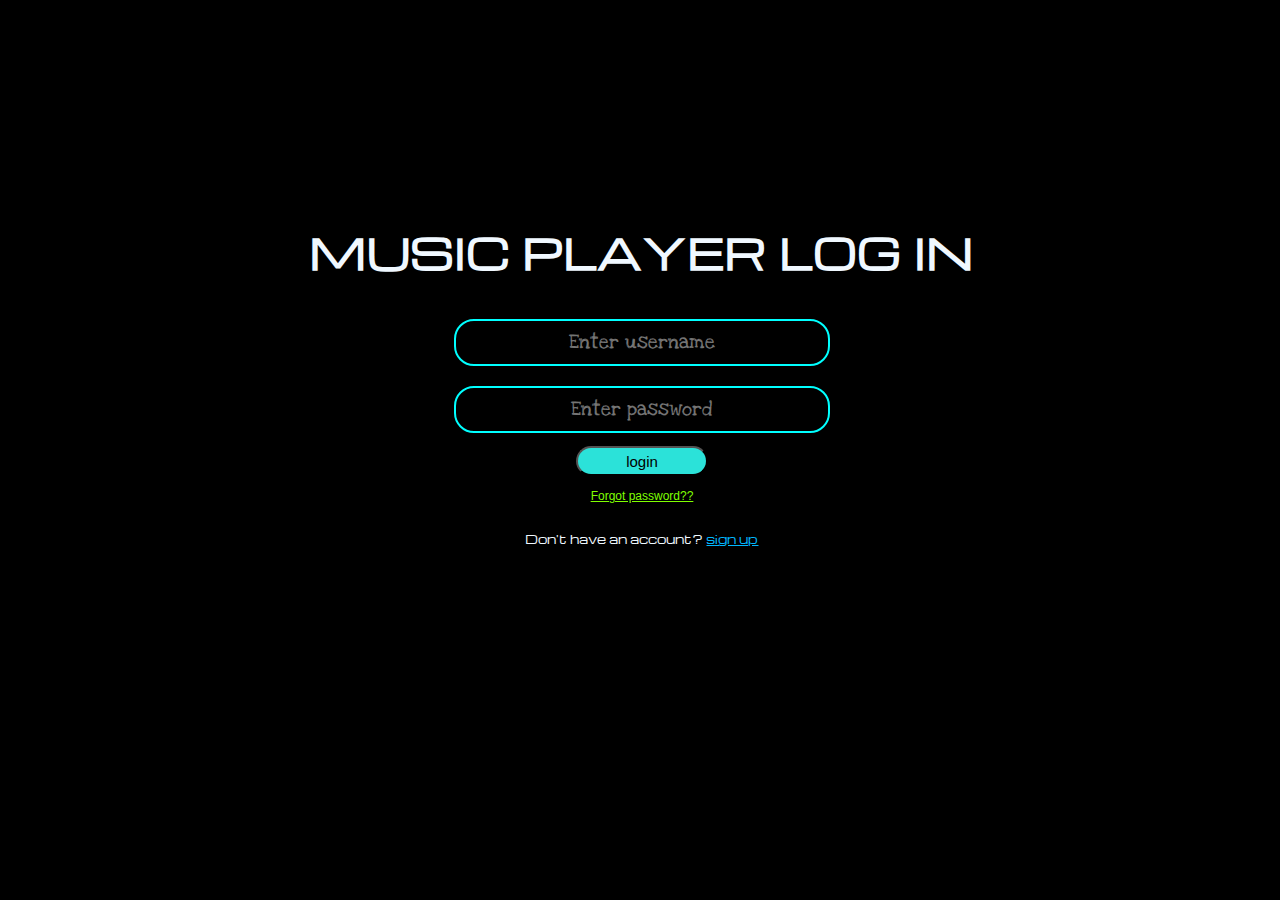
<file: index.html>
<!DOCTYPE html>
<html>
  <head>
    <meta charset="utf-8" />
    <meta http-equiv="X-UA-Compatible" content="IE=edge" />
    <meta
      name="viewport"
      content="width=device-width, initial-scale=1, shrink-to-fit=no"
    />
    <meta name="keywords" content="" />
    <meta name="description" content="" />
    <meta name="author" content="" />
    <link rel="shortcut icon" href="/images/favicon.png" type="" />
    <link rel="preconnect" href="https://fonts.googleapis.com" />
    <link rel="preconnect" href="https://fonts.gstatic.com" crossorigin />
    <link rel="preconnect" href="https://fonts.googleapis.com" />
    <link rel="preconnect" href="https://fonts.gstatic.com" crossorigin />
    <link
      href="https://fonts.googleapis.com/css2?family=Orbitron&display=swap"
      rel="stylesheet"
    />
    <link rel="preconnect" href="https://fonts.googleapis.com" />
    <link rel="preconnect" href="https://fonts.gstatic.com" crossorigin />
    <link
      href="https://fonts.googleapis.com/css2?family=Acme&family=Michroma&family=Sono:wght@300&display=swap"
      rel="stylesheet"
    />
    <link
      href="https://fonts.googleapis.com/css2?family=Cinzel+Decorative&family=Love+Ya+Like+A+Sister&family=Loved+by+the+King&family=Splash&display=swap"
      rel="stylesheet"
    />

    <title>LOG IN</title>
  </head>

  <body>
    <div
      style="text-align: center; color: aliceblue; margin-left: 15%"
      class="log"
    >
      <h1>MUSIC PLAYER LOG IN</h1>

      <input
        type="text"
        name="uname"
        placeholder="Enter username"
        id="username"
      />
      <br />
      <input
        type="password"
        name="pwd"
        placeholder="Enter password"
        id="password"
      />
      <br />

      <input
        id="log"
        type="Submit"
        name="login"
        value="login"
        onclick="validate()"
      />
      <br />
      <span>
        <a href="forgot.html" style="font-size: 12px; color: chartreuse;font-family: 'Lucida Sans', 'Lucida Sans Regular', 'Lucida Grande', 'Lucida Sans Unicode', Geneva, Verdana, sans-serif;"
          >Forgot password??</a
        >
      </span>
    </div>
    <div
      style="
        text-align: center;
        color: aliceblue;
        margin-left: 15%;
        margin-top: 10px;
      "
      class="log"
    >
      <span style="font-size: 12px">
        Don't have an account?
        <a href="signup.html" style="font-size: 12px; color: rgb(0, 183, 255)"
          >sign up</a
        >
      </span>
    </div>
  </body>
  <style>
    footer {
      font-family: "Love Ya Like A Sister", cursive;
      position: fixed;
      left: 0;
      bottom: 0;
      width: 100%;
      background-color: rgba(0, 255, 217, 0.282);
      color: white;
      text-align: center;
    }

    #password,
    #username {
      margin: 10px;
      width: 40%;
      padding: 9px;
      text-align: center;
      color: aqua;
      background: transparent;
      border: 2px solid aqua;
      border-radius: 20px;
      font-size: 20px;
      font-family: "Love Ya Like A Sister", cursive;
      background-color: rgba(255, 255, 255, 0);
    }
    #log {
      background-color: rgb(43, 226, 217);
      padding: 3px 13px;
      border-radius: 20px;
      height: 30px;
      font-size: 15px;
      width: 15%;
    }
    h1 {
      margin-top: 20px;
    }
    b {
      color: rgba(240, 248, 255, 0);
    }
    b:hover {
      color: aliceblue;
    }
    #log:hover {
      border-color: darkseagreen;
      background-color: rgb(15, 35, 73);
      color: aqua;
    }
    .ft1:hover {
      color: rgba(255, 255, 255, 0);
    }
    .ft2:hover {
      color: rgb(255, 255, 255);
    }
    .ft2 {
      color: rgba(255, 255, 255, 0);
    }
    #dbb {
      color: rgb(255, 255, 255);
    }
    .log {
      background-color: rgba(0, 0, 0, 0.438);
      border: 2px solid rgba(0, 0, 0, 0);
      border-radius: 20px;
      margin-top: 200px;
      width: 70%;
    }
    body {
      background-image: url(https://images.unsplash.com/photo-1470225620780-dba8ba36b745?ixlib=rb-4.0.3&ixid=MnwxMjA3fDB8MHxwaG90by1wYWdlfHx8fGVufDB8fHx8&auto=format&fit=crop&w=1170&q=80);

      background-color: black;
      background-position: center;
      background-size: 100% 100%;
      background-repeat: no-repeat;
      background-attachment: fixed;
      height: 100%;
      font-size: 130%;
      text-align: center;
      align-items: center;
      font-family: "Michroma", sans-serif;
    }
  </style>
  <script type="text/javascript" src="j/j.js"></script>
</html>
</file>
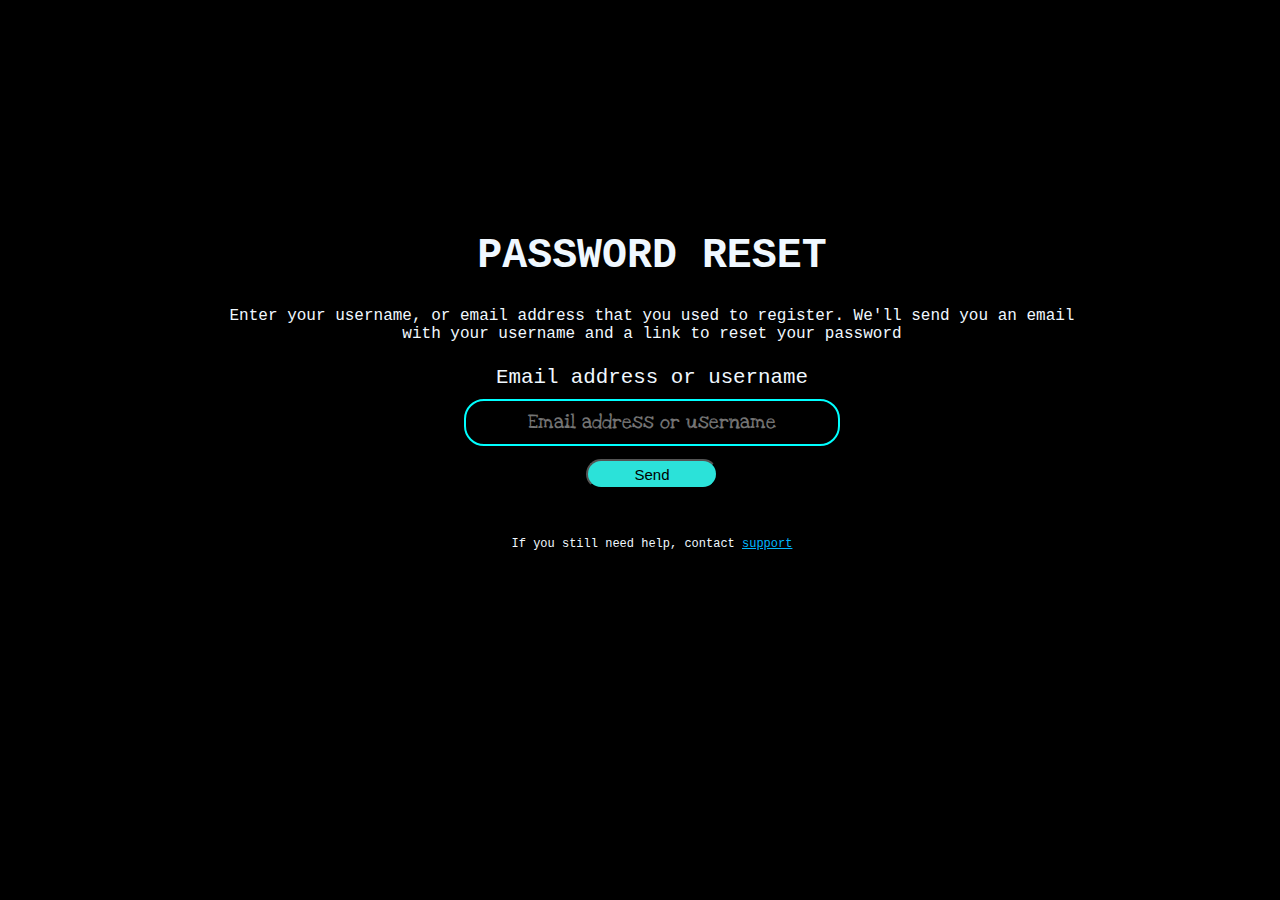
<file: forgot.html>
<!DOCTYPE html>
<html>
  <head>
    <meta charset="utf-8" />
    <meta http-equiv="X-UA-Compatible" content="IE=edge" />
    <meta
      name="viewport"
      content="width=device-width, initial-scale=1, shrink-to-fit=no"
    />
    <meta name="keywords" content="" />
    <meta name="description" content="" />
    <meta name="author" content="" />
    <link rel="shortcut icon" href="/images/favicon.png" type="" />
    <link rel="preconnect" href="https://fonts.googleapis.com" />
    <link rel="preconnect" href="https://fonts.gstatic.com" crossorigin />
    <link rel="preconnect" href="https://fonts.googleapis.com" />
    <link rel="preconnect" href="https://fonts.gstatic.com" crossorigin />
    <link
      href="https://fonts.googleapis.com/css2?family=Orbitron&display=swap"
      rel="stylesheet"
    />
    <link rel="preconnect" href="https://fonts.googleapis.com" />
    <link rel="preconnect" href="https://fonts.gstatic.com" crossorigin />
    <link
      href="https://fonts.googleapis.com/css2?family=Acme&family=Michroma&family=Sono:wght@300&display=swap"
      rel="stylesheet"
    />
    <link
      href="https://fonts.googleapis.com/css2?family=Cinzel+Decorative&family=Love+Ya+Like+A+Sister&family=Loved+by+the+King&family=Splash&display=swap"
      rel="stylesheet"
    />

    <title>LOG IN</title>
  </head>

  <body>
    <div
      style="text-align: center; color: aliceblue; margin-left: 15%"
      class="log"
    >
      <span style="font-family: 'Courier New', Courier, monospace">
        <h1>PASSWORD RESET</h1>
        <p style="font-size: 1rem">
          Enter your username, or email address that you used to register. We'll
          send you an email with your username and a link to reset your password
        </p>
      </span>
      <form action="#">
        <label for="username" style="font-family: 'Courier New', Courier, monospace">Email address or username</label>
        <br>
        <input
          type="text"
          name="uname"
          placeholder="Email address or username"
          id="username"
        />
        <br />

        <input
          id="log"
          type="Submit"
          name="login"
          value="Send"
          onclick="validate()"
        />
        <br />
      </form>
    </div>
    <div
      style="
        text-align: center;
        color: aliceblue;
        margin-left: 15%;
        margin-top: 10px;
      "
      class="log"
    >
      <span style="font-size: 12px; font-family: 'Courier New', Courier, monospace"">
        If you still need help, contact
        <a href="#" style="font-size: 12px; color: rgb(0, 183, 255)">support</a>
      </span>
    </div>
  </body>
  <style>
    footer {
      font-family: "Love Ya Like A Sister", cursive;
      position: fixed;
      left: 0;
      bottom: 0;
      width: 100%;
      background-color: rgba(0, 255, 217, 0.282);
      color: white;
      text-align: center;
    }

    #password,
    #username {
      margin: 10px;
      width: 40%;
      padding: 9px;
      text-align: center;
      color: aqua;
      background: transparent;
      border: 2px solid aqua;
      border-radius: 20px;
      font-size: 20px;
      font-family: "Love Ya Like A Sister", cursive;
      background-color: rgba(255, 255, 255, 0);
    }
    #log {
      background-color: rgb(43, 226, 217);
      padding: 3px 13px;
      border-radius: 20px;
      height: 30px;
      font-size: 15px;
      width: 15%;
    }
    h1 {
      margin-top: 20px;
    }
    b {
      color: rgba(240, 248, 255, 0);
    }
    b:hover {
      color: aliceblue;
    }
    #log:hover {
      border-color: darkseagreen;
      background-color: rgb(15, 35, 73);
      color: aqua;
    }
    .ft1:hover {
      color: rgba(255, 255, 255, 0);
    }
    .ft2:hover {
      color: rgb(255, 255, 255);
    }
    .ft2 {
      color: rgba(255, 255, 255, 0);
    }
    #dbb {
      color: rgb(255, 255, 255);
    }
    .log {
      background-color: rgba(0, 0, 0, 0.438);
      border: 2px solid rgba(0, 0, 0, 0);
      border-radius: 20px;
      margin-top: 200px;
      width: 70%;
      padding: 10px;
    }
    body {
      background-image: url(https://images.unsplash.com/photo-1470225620780-dba8ba36b745?ixlib=rb-4.0.3&ixid=MnwxMjA3fDB8MHxwaG90by1wYWdlfHx8fGVufDB8fHx8&auto=format&fit=crop&w=1170&q=80);

      background-color: black;
      background-position: center;
      background-size: 100% 100%;
      background-repeat: no-repeat;
      background-attachment: fixed;
      height: 100%;
      font-size: 130%;
      text-align: center;
      align-items: center;
      font-family: "Michroma", sans-serif;
    }
  </style>
  <script type="text/javascript" src="j/j.js"></script>
</html>
</file>
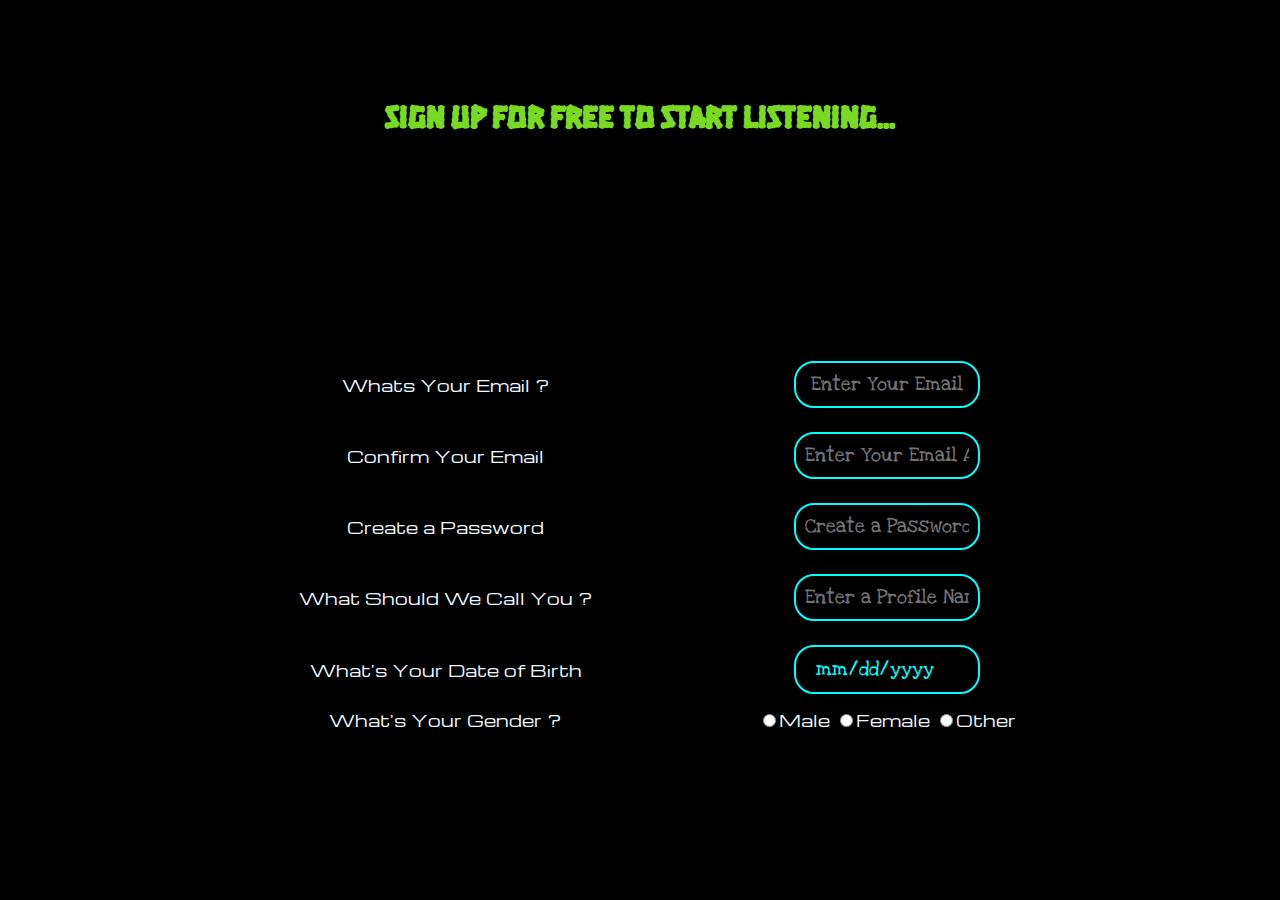
<file: signup.html>
<!DOCTYPE html>
<html>
  <head>
    <meta charset="utf-8" />
    <meta http-equiv="X-UA-Compatible" content="IE=edge" />
    <meta
      name="viewport"
      content="width=device-width, initial-scale=1, shrink-to-fit=no"
    />
    <meta name="keywords" content="" />
    <meta name="description" content="" />
    <meta name="author" content="" />
    <link rel="shortcut icon" href="/images/favicon.png" type="" />
    <link rel="preconnect" href="https://fonts.googleapis.com" />
    <link rel="preconnect" href="https://fonts.gstatic.com" crossorigin />
    <link rel="preconnect" href="https://fonts.googleapis.com" />
    <link rel="preconnect" href="https://fonts.gstatic.com" crossorigin />
    <link
      href="https://fonts.googleapis.com/css2?family=Orbitron&display=swap"
      rel="stylesheet"
    />
    <link rel="preconnect" href="https://fonts.googleapis.com" />
    <link rel="preconnect" href="https://fonts.gstatic.com" crossorigin />
    <link
      href="https://fonts.googleapis.com/css2?family=Acme&family=Michroma&family=Sono:wght@300&display=swap"
      rel="stylesheet"
    />
    <link
      href="https://fonts.googleapis.com/css2?family=Cinzel+Decorative&family=Love+Ya+Like+A+Sister&family=Loved+by+the+King&family=Splash&display=swap"
      rel="stylesheet"
    />
    <link rel="preconnect" href="https://fonts.googleapis.com">
<link rel="preconnect" href="https://fonts.gstatic.com" crossorigin>
<link href="https://fonts.googleapis.com/css2?family=Hanalei+Fill&display=swap" rel="stylesheet">

    <title>LOG IN</title>
  </head>

  <body>
    <h1 style="text-align:center;color:rgb(122, 217, 33);font-family:'Hanalei Fill', cursive;padding-top:75px">SIGN UP FOR FREE TO START LISTENING...</h1>
    <div
      style="text-align: center; color: aliceblue; margin-left: 15%"
      class="log"
    >
      <form action="#">
        <table>
          <tr>
            <td>
              <label> Whats Your Email ?</label>
            </td>
            <td>
              <input type="email" maxlength="20"placeholder="Enter Your Email"id="em" />
            </td>
          </tr>
          <tr>
            <td>
              <label>Confirm Your Email</label>
            </td>
            <td>
              <input type="email" maxlength="20" id="email"placeholder="Enter Your Email Again">
            </td>
          </tr>
           <tr>
            <td>
              <label>Create a Password</label>
            </td>
            <td>
              <input type="password" maxlength="8" placeholder="Create a Password" id="pass">
            </td>
          </tr>
           <tr>
            <td>
              <label>What Should We Call You ?</label>
            </td>
            <td>
              <input type="text" maxlength="20" placeholder="Enter a Profile Name"id="name">
            </td>
          </tr>
           <tr>
            <td>
              <label>What's Your Date of Birth</label>
            </td>
            <td>
              <input type="date" placeholder="" id="date">
            </td>
          </tr>
           <tr>
            <td>
              <label>What's Your Gender ?</label>
            </td>
            <td>
              <input type="radio" name="gender" maxlength="5" id="genda">Male</input>
              <input type="radio"name="gender" maxlength="5"id="genda">Female</input>
              <input type="radio" name="gender"maxlength="5"id="genda">Other</input>
            </td>
          </tr>
        </table>
      </form>
    </div>
  </body>
  <style>
    footer {
      /* font-family: "Love Ya Like A Sister", cursive; */
      position: fixed;
      left: 0;
      bottom: 0;
      width: 100%;
      background-color: rgba(0, 255, 217, 0.282);
      color: white;
      text-align: center;
    }

    #em,#email,#pass,#name,#date,#genda
    #username {
      margin: 10px;
      width: 40%;
      padding: 9px;
      text-align: center;
      color: aqua;
      background: transparent;
      border: 2px solid aqua;
      border-radius: 20px;
      font-size: 20px;
      font-family: "Love Ya Like A Sister", cursive;
      background-color: rgba(255, 255, 255, 0);
    }
    #log {
      background-color: rgb(43, 226, 217);
      padding: 3px 13px;
      border-radius: 20px;
      height: 30px;
      font-size: 15px;
      width: 15%;
      text-align:center;
    
    }
    table{
      text-align:center;
      width:100%;
      
    }
    
    h1 {
      margin-top: 20px;
    }
    b {
      color: rgba(240, 248, 255, 0);
    }
    b:hover {
      color: aliceblue;
    }
    #log:hover {
      border-color: darkseagreen;
      background-color: rgb(15, 35, 73);
      color: aqua;
    }
    .ft1:hover {
      color: rgba(255, 255, 255, 0);
    }
    .ft2:hover {
      color: rgb(255, 255, 255);
    }
    .ft2 {
      color: rgba(255, 255, 255, 0);
    }
    #dbb {
      color: rgb(255, 255, 255);
    }
    .log {
      background-color: rgba(0, 0, 0, 0.438);
      border: 2px solid rgba(0, 0, 0, 0);
      border-radius: 20px;
      margin-top: 200px;
      width: 70%;
      padding: 10px;
    }
    body {
      background-image: url(https://images.unsplash.com/photo-1470225620780-dba8ba36b745?ixlib=rb-4.0.3&ixid=MnwxMjA3fDB8MHxwaG90by1wYWdlfHx8fGVufDB8fHx8&auto=format&fit=crop&w=1170&q=80);

      background-color: black;
      background-position: center;
      background-size: 100% 100%;
      background-repeat: no-repeat;
      background-attachment: fixed;
      height: 100%;
      font-size: 100%;
      text-align: center;
      align-items: center;
      font-family: "Michroma", sans-serif;
    }
  </style>
  <script type="text/javascript" src="j/j.js"></script>
</html>
</file>
